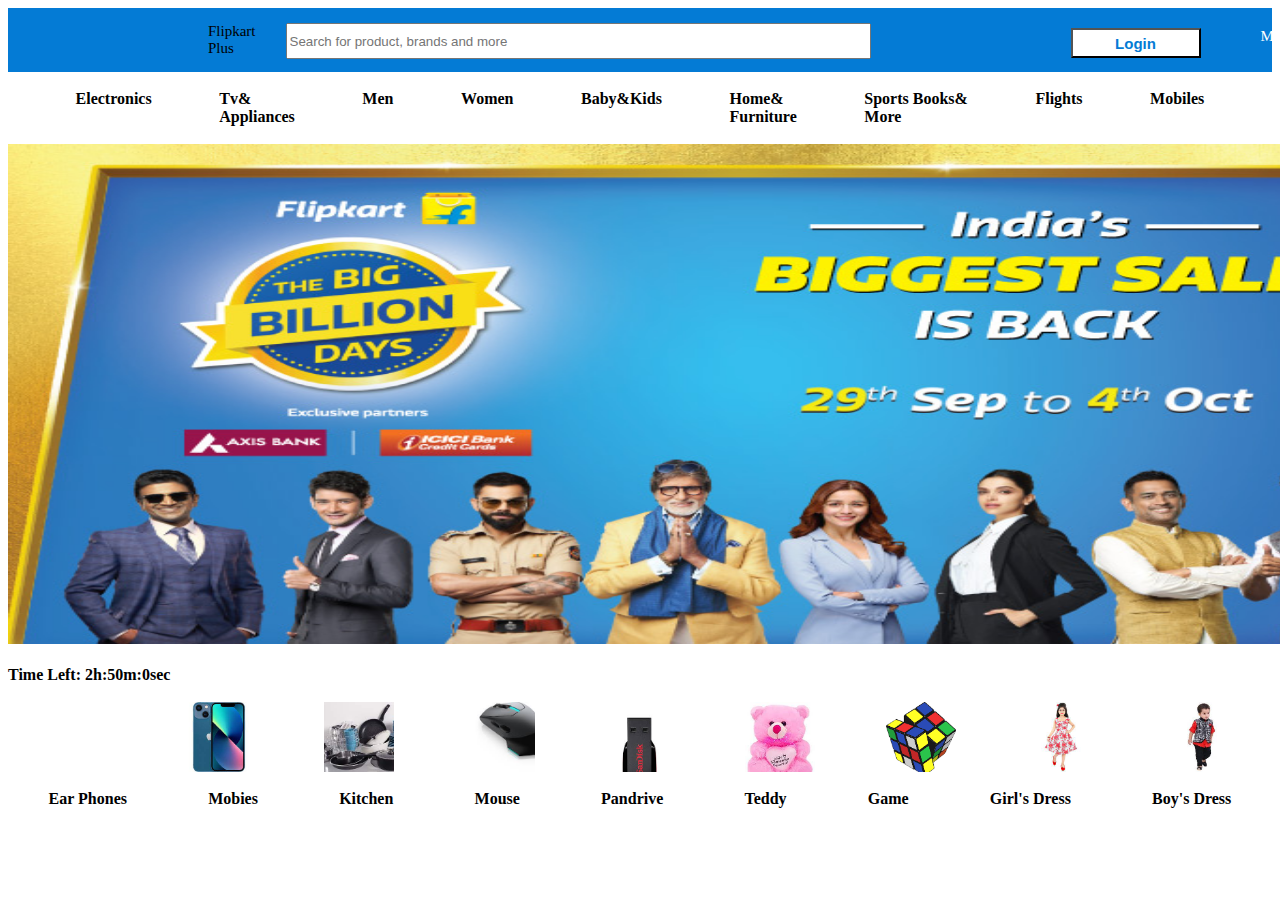
<file: index.html>
<!DOCTYPE html>
<html lang="en">
<head>
    <link rel="stylesheet" href="test2.css" />
    <meta charset="UTF-8">
    <meta http-equiv="X-UA-Compatible" content="IE=edge">
    <meta name="viewport" content="width=device-width, initial-scale=1.0">
    <title>Flipkart Page</title>
</head>
<body>
    <div class="header">
        <div>
        <p>Flipkart<br>Plus</p>
        </div>
        <div>
            <input type="text" placeholder="Search for product, brands and more" size="70" />
        </div>
           <div>
               <button type="submit"><b>Login</b></button>
           </div>
        <div class="more">
            More
        </div>
        <div class="cart">
            Cart
        </div>
    </div>
    <br>

    <div class="flex-container">
         <div><b>Electronics</b></div>
         <div><b>Tv&<br>Appliances</b></div>
         <div><b>Men</b></div>
         <div><b>Women</b></div>
         <div><b>Baby&Kids</b></div>
         <div><b>Home&<br>Furniture</b></div>
         <div><b>Sports Books&<br>More</b></div>
         <div><b>Flights</b></div>
         <div><b>Mobiles</b></div>
    </div>
    <br>
    <div class="image">
        <img src="flip.jpg" />
    </div>
    <br>
      
    <b>Time Left: 2h:50m:0sec</b>
    <br><br>
    <div class="flex-container-1">
        <div class="flex-element-1"></div>
        <div class="flex-element-2"></div>
        <div class="flex-element-3"></div>
        <div class="flex-element-4"></div>
        <div class="flex-element-5"></div>
        <div class="flex-element-6"></div>
        <div class="flex-element-7"></div>
        <div class="flex-element-8"></div>
        <div class="flex-element-9"></div>
   </div>
   <br>
   <div class="flex-container-2">
    <div><b>Ear Phones</b></div>
    <div><b>Mobies</b></div>
    <div><b>Kitchen</b></div>
    <div><b>Mouse</b></div>
    <div><b>Pandrive</b></div>
    <div><b>Teddy</b></div>
    <div><b>Game</b></div>
    <div><b>Girl's Dress</b></div>
    <div><b>Boy's Dress</b></div>
</div>
   

</body>
</html>
</file>
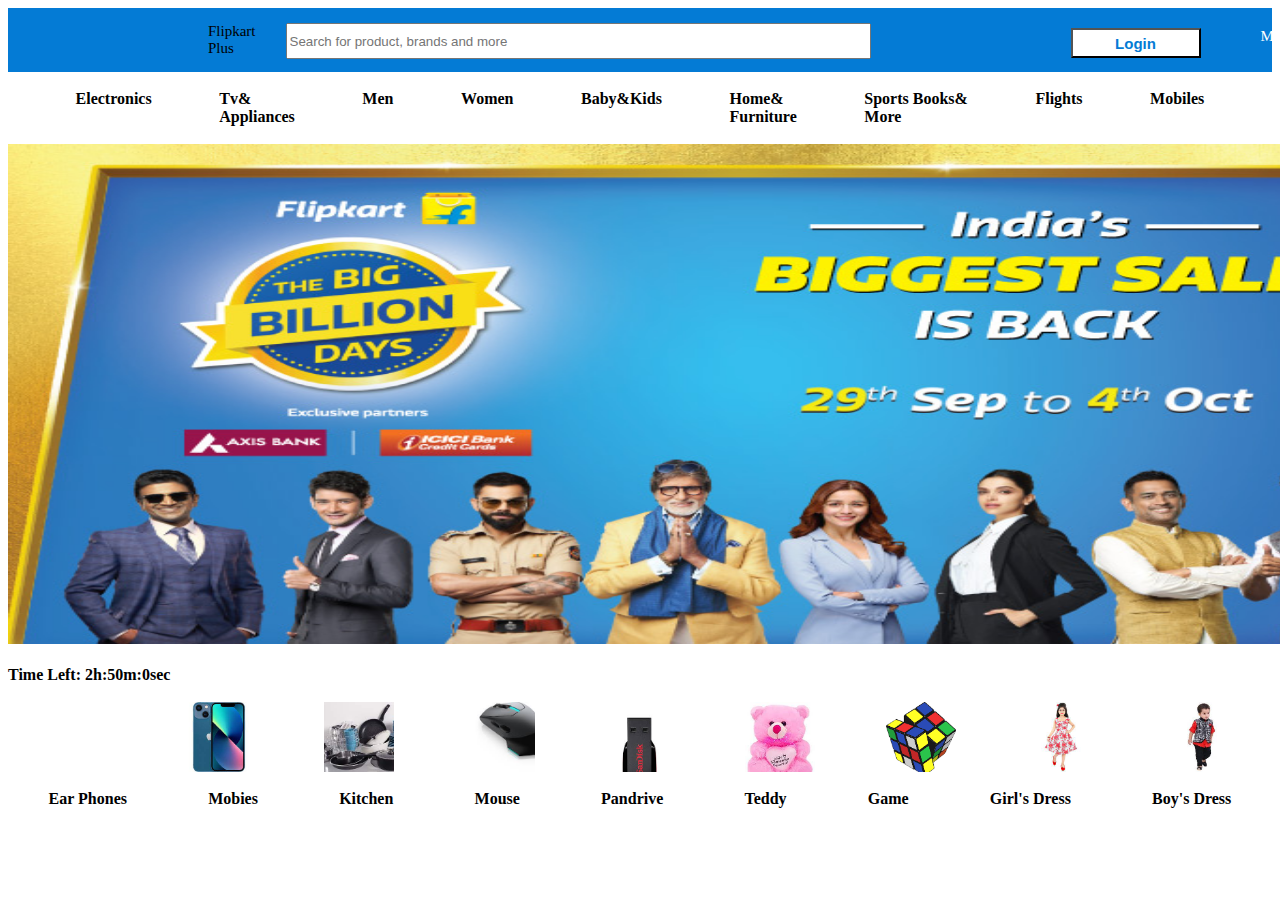
<file: test2.html>
<!DOCTYPE html>
<html lang="en">
<head>
    <link rel="stylesheet" href="test2.css" />
    <meta charset="UTF-8">
    <meta http-equiv="X-UA-Compatible" content="IE=edge">
    <meta name="viewport" content="width=device-width, initial-scale=1.0">
    <title>Flipkart Page</title>
</head>
<body>
    <div class="header">
        <div>
        <p>Flipkart<br>Plus</p>
        </div>
        <div>
            <input type="text" placeholder="Search for product, brands and more" size="70" />
        </div>
           <div>
               <button type="submit"><b>Login</b></button>
           </div>
        <div class="more">
            More
        </div>
        <div class="cart">
            Cart
        </div>
    </div>
    <br>

    <div class="flex-container">
         <div><b>Electronics</b></div>
         <div><b>Tv&<br>Appliances</b></div>
         <div><b>Men</b></div>
         <div><b>Women</b></div>
         <div><b>Baby&Kids</b></div>
         <div><b>Home&<br>Furniture</b></div>
         <div><b>Sports Books&<br>More</b></div>
         <div><b>Flights</b></div>
         <div><b>Mobiles</b></div>
    </div>
    <br>
    <div class="image">
        <img src="flip.jpg" />
    </div>
    <br>
      
    <b>Time Left: 2h:50m:0sec</b>
    <br><br>
    <div class="flex-container-1">
        <div class="flex-element-1"></div>
        <div class="flex-element-2"></div>
        <div class="flex-element-3"></div>
        <div class="flex-element-4"></div>
        <div class="flex-element-5"></div>
        <div class="flex-element-6"></div>
        <div class="flex-element-7"></div>
        <div class="flex-element-8"></div>
        <div class="flex-element-9"></div>
   </div>
   <br>
   <div class="flex-container-2">
    <div><b>Ear Phones</b></div>
    <div><b>Mobies</b></div>
    <div><b>Kitchen</b></div>
    <div><b>Mouse</b></div>
    <div><b>Pandrive</b></div>
    <div><b>Teddy</b></div>
    <div><b>Game</b></div>
    <div><b>Girl's Dress</b></div>
    <div><b>Boy's Dress</b></div>
</div>
   

</body>
</html>
</file>
<file: test2.css>
.header > div > p{
    margin-left: 200px;
    font-size: 15px;
}
.header{
    display: flex;
    background-color:#047BD5;
}
input{
    margin-left: 30px;
    margin-top: 15px;
    height: 30px;
}
.more{
   margin-left: 60px;
    margin-top: 20px;
    font-size: 15px;
    color:white;
}
button{
    margin-left: 200px;
    margin-top: 20px;
    font-size: 15px;
    width: 130px;
    height:30px;
    background-color: white;
    color: #047BD5;
    
}
.cart{
    margin-left: 60px;
    margin-top: 20px;
    font-size: 15px;
    color:white;
}
.flex-container{
    display:flex;
    justify-content: space-evenly;
    flex-wrap: wrap;
}
img{
    width:1500px;
    height:500px;
}
.flex-container-1{
    display:flex;
    justify-content: space-around;
    flex-wrap: wrap;
    align-items: center;
}
.flex-element-1{
    width:70px;
    height:70px;
    background-image: url("https://rukminim1.flixcart.com/image/416/416/k6nxrbk0/headphone/v/p/q/boat-bassheads-182-original-imafp2f4zfhpe32g.jpeg?q=70");

    background-repeat: no-repeat;
    background-size: cover;
}
.flex-element-2{
    width:70px;
    height:70px;
    background-image: url("[data-uri]");
    background-repeat: no-repeat;
    background-size: cover;
    
}
.flex-element-3{
    width:70px;
    height:70px;
    background-image: url("[data-uri]");
    background-repeat: no-repeat;
    background-size: cover;
    
}
.flex-element-4{
    width:70px;
    height:70px;
    background-image: url("[data-uri]");
    background-repeat: no-repeat;
    background-size: cover;
    
}
.flex-element-5{
    width:70px;
    height:70px;
    background-image: url("[data-uri]");
    background-repeat: no-repeat;
    background-size: cover;
    
}
.flex-element-6{
    width:70px;
    height:70px;
    background-image: url("[data-uri]");
    background-repeat: no-repeat;
    background-size: cover;
   
}
.flex-element-7{
    width:70px;
    height:70px;
    background-image: url("[data-uri]");
    background-repeat: no-repeat;
    background-size: cover;
    
}
.flex-element-8{
    width:70px;
    height:70px;
    background-image: url("[data-uri]");
    background-repeat: no-repeat;
    background-size: cover;
   
}.flex-element-9{
    width:70px;
    height:70px;
    background-image: url("[data-uri]");
    background-repeat: no-repeat;
    background-size: cover;
    
}
.flex-container-2{
    display:flex;
    justify-content: space-around;
    flex-wrap: wrap;
    align-items: center;
}
</file>
